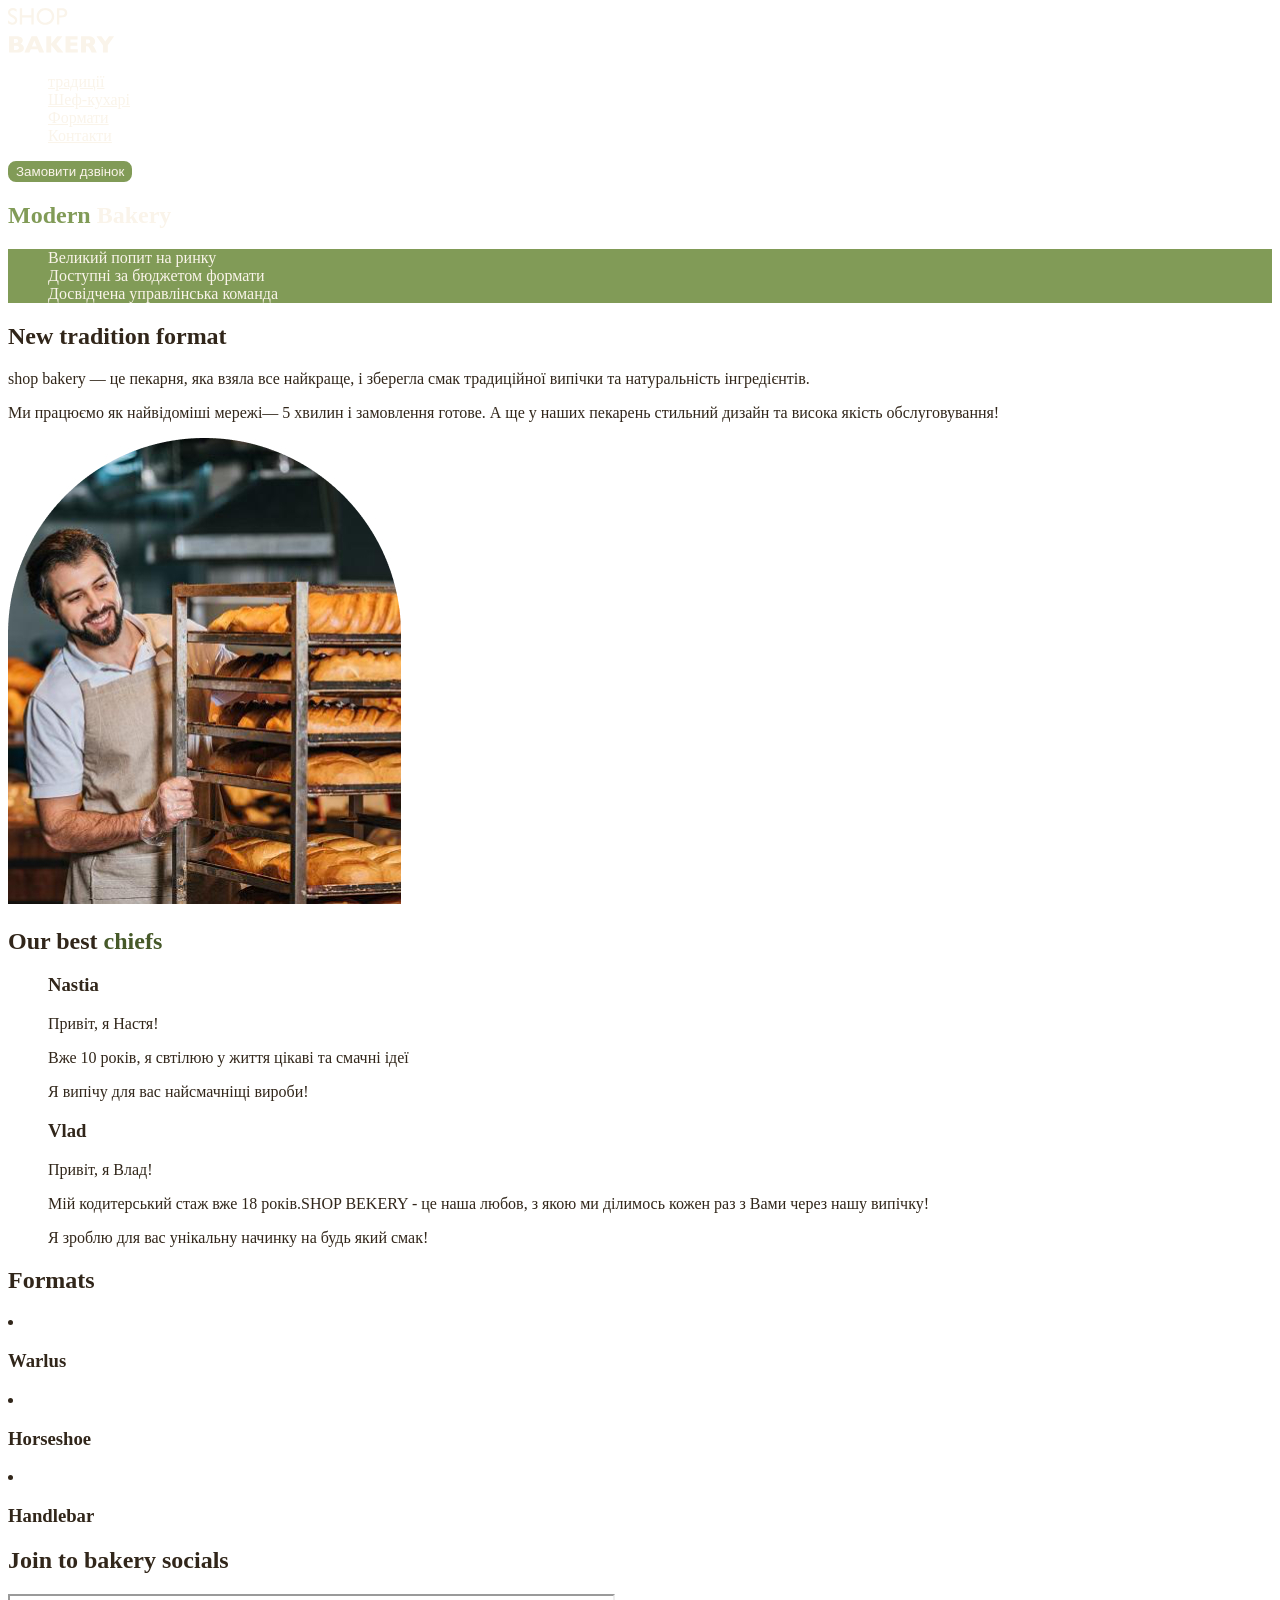
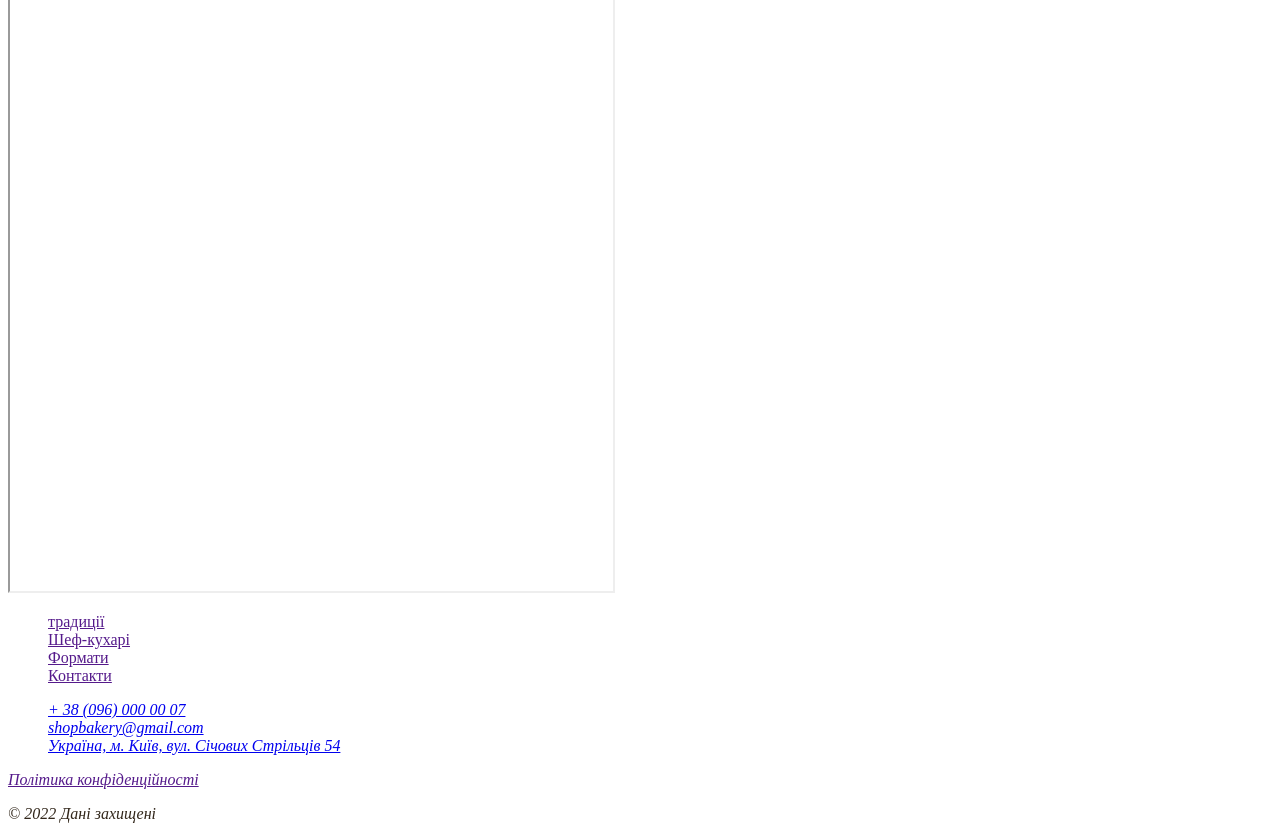
<file: index.html>
<!doctype html>
<html lang="uk">
  <head>
    <meta charset="UTF-8" />
    <meta name="viewport" content="width=device-width, initial-scale=1.0" />
    <title>Modern Bakery</title>

    <link rel="stylesheet" href="./CSS/styles.CSS" />
  </head>
  <body>
    <header>
      <nav>
        <a href=""></a><img src="./IMAGES/logo.svg" alt="Logo moder bakery" />
        <ul>
          <li>
            <a class="link" href="#traditions section" target="_blank"
              >традиції</a
            >
          </li>
          <li><a class="link" href="#cookers">Шеф-кухарі</a></li>
          <li><a class="link" href="#Formats">Формати</a></li>
          <li><a class="link" href="#Contacts">Контакти</a></li>
        </ul>
      </nav>
      <button class="button" type="button">Замовити дзвінок</button>
    </header>
    <main>
      <section>
        <h1 class="hero-title"><span class="accent">Modern</span> Bakery</h1>
      </section>
      <section>
        <ul class="advantages-list">
          <li>Великий попит на ринку</li>
          <li>Доступні за бюджетом формати</li>
          <li>Досвідчена управлінська команда</li>
        </ul>
        <h2 class="section-title">New tradition format</h2>
        <p>
          <span>shop bakery</span> — це пекарня, яка взяла все найкраще, і
          зберегла смак традиційної випічки та натуральність інгредієнтів.
        </p>
        <p>
          Ми працюємо як найвідоміші мережі—
          <span>5 хвилин і замовлення готове</span>. А ще у наших пекарень
          стильний дизайн та висока якість обслуговування!
        </p>
        <img src="IMAGES/Mask group.jpg" alt="Baker man1" />
      </section>
      <section id="cookers">
        <h2 class="section-title">
          Our best <span class="accent">chiefs</span>
        </h2>
        <ul>
          <li>
            <article><h3>Nastia</h3></article>
            <p>Привіт, я Настя!</p>
            <p>Вже 10 років, я свтілюю у життя цікаві та смачні ідеї</p>
            <p>Я випічу для вас найсмачніщі вироби!</p>
          </li>
          <li>
            <article><h3>Vlad</h3></article>
            <p>Привіт, я Влад!</p>
            <p>
              Мій кодитерський стаж вже 18 років.SHOP BEKERY - це наша любов, з
              якою ми ділимось кожен раз з Вами через нашу випічку!
            </p>
            <p>Я зроблю для вас унікальну начинку на будь який смак!</p>
          </li>
        </ul>
      </section>
      <section id="Formats">
        <h2 class="section-title">Formats</h2>
        <li>
          <article><h3>Warlus</h3></article>
        </li>
        <li>
          <article><h3>Horseshoe</h3></article>
        </li>
        <li>
          <article><h3>Handlebar</h3></article>
        </li>
      </section>
      <section class="section-title"><h2>Join to bakery socials</h2></section>
      <iframe
        src="https://www.google.com/maps/embed?pb=!1m18!1m12!1m3!1d37978.42417401039!2d-6.105319343994135!3d53.49255623988893!2m3!1f0!2f0!3f0!3m2!1i1024!2i768!4f13.1!3m3!1m2!1s0x48671930d354af61%3A0xc8058b9508825b0e!2sRush%20Main%20Street%2C%20stop%203837!5e0!3m2!1sru!2sie!4v1794065838868!5m2!1sru!2sie"
        width="603"
        height="595"
        allowfullscreen=""
        loading="lazy"
        referrerpolicy="strict-origin-when-cross-origin"
      ></iframe>
    </main>
    <footer>
      <a href=""> </a>
      <nav>
        <ul>
          <li><a href="" target="_blank">традиції</a></li>
          <li><a href="">Шеф-кухарі</a></li>
          <li><a href="">Формати</a></li>
          <li><a href="">Контакти</a></li>
        </ul>
      </nav>
      <address>
        <ul>
          <li><a href="tel:+380960000007">+ 38 (096) 000 00 07</a></li>
          <li>
            <a href="mailto:shopbakery@gmail.com">shopbakery@gmail.com</a>
          </li>
          <a href="https://share.google/hBDhZB779QpecYNB8" target="_blank"
            >Україна, м. Київ, вул. Січових Стрільців 54</a
          >
          <li>
            <a href="">
              <!-- facebook -->
            </a>
          </li>
          <li></li>
          <a href="">
            <!-- instgram -->
          </a>
        </ul>
        <a href="" target="_blank">Політика конфіденційності</a>
        <p>&copy; 2022 Дані захищені</p>
      </address>
    </footer>
  </body>
</html>
</file>
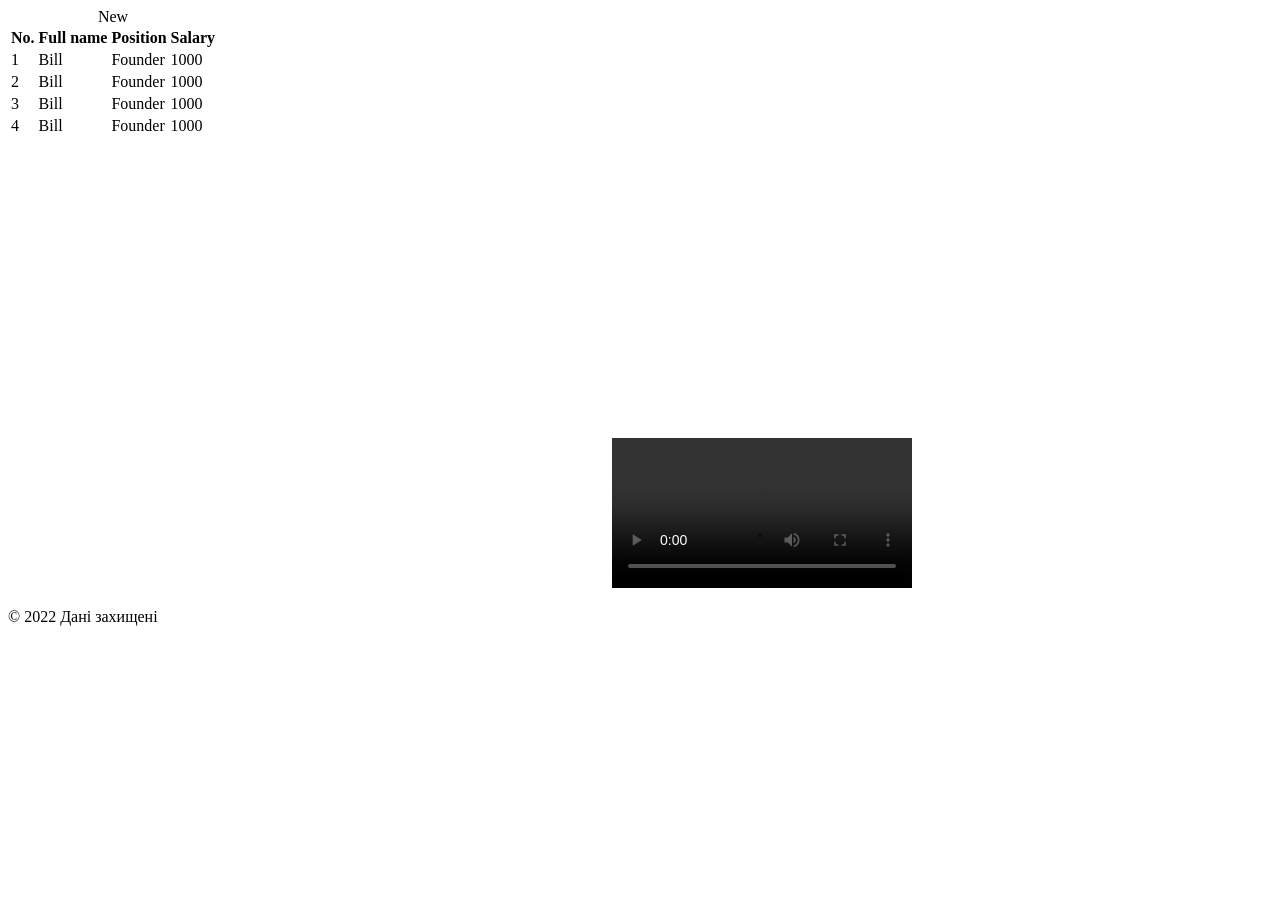
<file: Test.html>
<!doctype html>
<html lang="en">
  <head>
    <meta charset="UTF-8" />
    <meta name="viewport" content="width=device-width, initial-scale=1.0" />
    <title>Test html</title>
  </head>
  <body>
    <!-- Test table -->
    <table>
      <caption>
        New
      </caption>
      <thead>
        <tr>
          <th>No.</th>
          <th>Full name</th>
          <th>Position</th>
          <th>Salary</th>
        </tr>
      </thead>
      <tbody>
        <tr>
          <td>1</td>
          <td>Bill</td>
          <td>Founder</td>
          <td>1000</td>
        </tr>
        <tr>
          <td>2</td>
          <td>Bill</td>
          <td>Founder</td>
          <td>1000</td>
        </tr>
        <tr>
          <td>3</td>
          <td>Bill</td>
          <td>Founder</td>
          <td>1000</td>
        </tr>
        <tr>
          <td>4</td>
          <td>Bill</td>
          <td>Founder</td>
          <td>1000</td>
        </tr>
      </tbody>
      <!-- <tfoot></tfoot> -->
    </table>
    <iframe
      src="https://www.google.com/maps/embed?pb=!1m18!1m12!1m3!1d37978.42417401039!2d-6.105319343994135!3d53.49255623988893!2m3!1f0!2f0!3f0!3m2!1i1024!2i768!4f13.1!3m3!1m2!1s0x48671930d354af61%3A0xc8058b9508825b0e!2sRush%20Main%20Street%2C%20stop%203837!5e0!3m2!1sru!2sie!4v1794065838868!5m2!1sru!2sie"
      width="600"
      height="450"
      style="border: 0"
      allowfullscreen=""
      loading="lazy"
      referrerpolicy="strict-origin-when-cross-origin"
    ></iframe>
    <video controls src="./IMAGES/1 minute funny videos.mp4"></video>
  </body>
  <p>&copy; 2022 Дані захищені</p>
</html>
</file>
<file: CSS/styles.CSS>
:root {
  --color-brand: #819b57;
  --color-primary-white: #faf4ea;
  --color-brand-dark: #465929;
  --color-primary-dark: #31261a;
}
/* Clobal styles */
body {
  color: var(--color-primary-dark);
}
ul {
  list-style-type: none;
}
/* Button */
.button {
  color: var(--color-primary-white);
  background-color: var(--color-brand);
  border: 2px solid var(--color-brand);
  border-radius: 8px;
  cursor: pointer;
}
.button:hover {
  color: var(--color-primary-dark);
  background-color: transparent;
}
/* links */
.link {
  color: var(--color-primary-white);
}

.link:hover {
  color: var(--color-brand);
}
/* hero */
.hero-title {
  color: var(--color-primary-white);
}

.hero-title .accent {
  color: var(--color-brand);
}

/* advantages */
.advantages-list {
  color: var(--color-primary-white);
  background-color: var(--color-brand);
}

.section-title .accent {
  color: var(--color-brand-dark);
}
</file>
